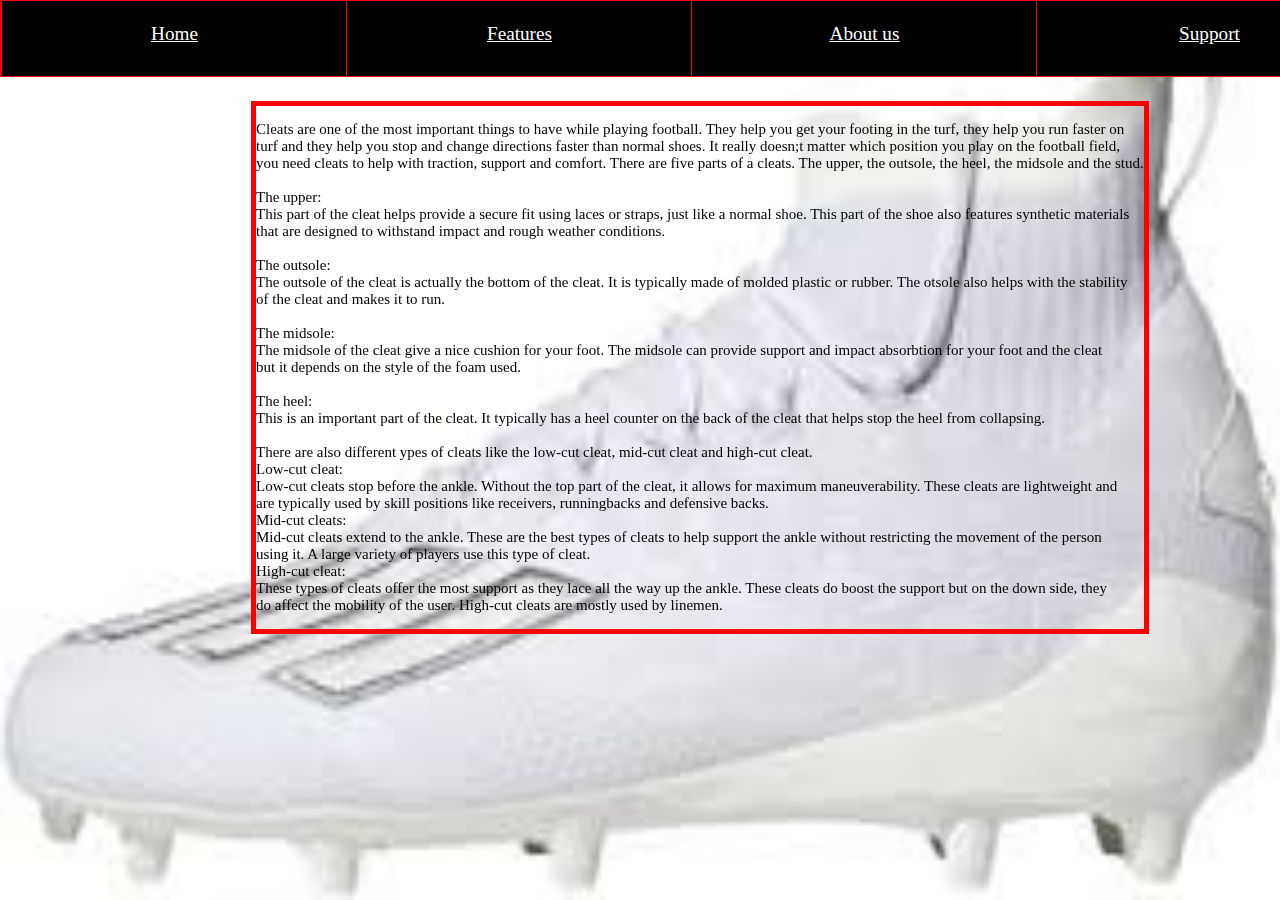
<file: cleats.html>
<!DOCTYPE html>
<head>
    <title>Design Project:Football</title>
    <meta name="description" content="An HTML basic: boilerplate">
    <meta name="author" content="Logan">
    <link rel="stylesheet" href="cleats.css">

</head>

<body>

    <div class="nav">
     <div class="home">
        <a href="index.html">Home</a> 
        
        </div>
     <div class="feature">
         <a href="Features.html">Features</a> 
        </div>
     <div class="about">
         <a href="about.html">About us</a> 
        </div>
     <div class=support>
        <a href="support.html">Support</a>
    </div>
    <div class="info"><p> Cleats are one of the most important things to have while playing football. They help you get your footing in the turf, they help you run faster on <br> turf and 
    they help you stop and change directions faster than normal shoes. It really doesn;t matter which position you play on the football field, <br> you need cleats to help with traction,
     support and comfort. There are five parts of a cleats. The upper, the outsole, the heel, the midsole and the stud. <br><br>
    The upper: <br>
This part of the cleat helps provide a secure fit using laces or straps, just like a normal shoe. This part of the shoe also features synthetic materials <br> that are designed to withstand 
impact and rough weather conditions. <br><br>
The outsole: <br>
The outsole of the cleat is actually the bottom of the cleat. It is typically made of molded plastic or rubber. The otsole also helps with the stability <br> of the cleat and makes it
to run. <br><br>
The midsole: <br>
The midsole of the cleat give a nice cushion for your foot. The midsole can provide support and impact absorbtion for your foot and the cleat <br> but it depends on the style of the foam used. <br><br>
The heel: <br>
This is an important part of the cleat. It typically has a heel counter on the back of the cleat that helps stop the heel from collapsing. <br><br>
There are also different ypes of cleats like the low-cut cleat, mid-cut cleat and high-cut cleat. <br>
Low-cut cleat: <br>
Low-cut cleats stop before the ankle. Without the top part of the cleat, it allows for maximum maneuverability. These cleats are lightweight and <br>
are typically used by skill positions like receivers, runningbacks and defensive backs. <br>
Mid-cut cleats: <br>
Mid-cut cleats extend to the ankle. These are the best types of cleats to help support the ankle without restricting the movement of the person <br>
 using it. A large variety of players use this type of cleat. <br>
High-cut cleat: <br>
These types of cleats offer the most support as they lace all the way up the ankle. These cleats do boost the support but on the down side, they <br>
do affect the mobility of the user. High-cut cleats are mostly used by linemen.  </p></div>

</body>
</file>
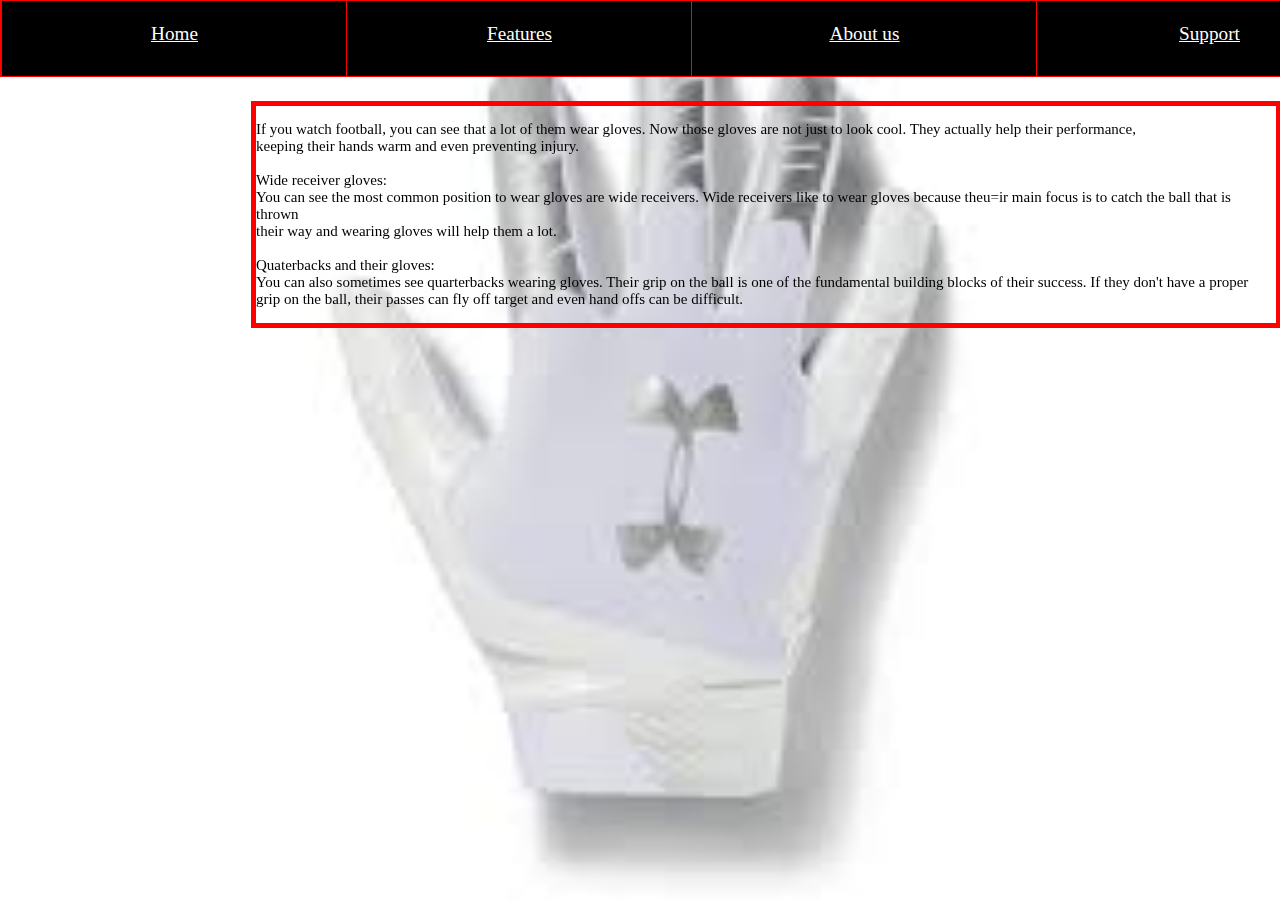
<file: gloves.html>
<!DOCTYPE html>
<head>
    <title>Design Project:Football</title>
    <meta name="description" content="An HTML basic: boilerplate">
    <meta name="author" content="Logan">
    <link rel="stylesheet" href="gloves.css">

</head>

<body>

    <div class="nav">
     <div class="home">
        <a href="index.html">Home</a> 
        
        </div>
     <div class="feature">
         <a href="Features.html">Features</a> 
        </div>
     <div class="about">
         <a href="about.html">About us</a> 
        </div>
     <div class=support>
        <a href="support.html">Support</a>
    </div>
    <div class="info"><p> If you watch football, you can see that a lot of them wear gloves. Now those gloves are not just to look cool. They actually help their performance, <br>
    keeping their hands warm and even preventing injury. <br><br>
Wide receiver gloves: <br>
You can see the most common position to wear gloves are wide receivers. Wide receivers like to wear gloves because theu=ir main focus is to catch the ball that is thrown <br> 
their way and wearing gloves will help them a lot. <br><br>
Quaterbacks and their gloves: <br>
You can also sometimes see quarterbacks wearing gloves. Their grip on the ball is one of the fundamental building blocks of their success. If they don't have a proper <br> grip on the ball, their passes can fly off target and even hand offs can be difficult.  </p></div>
</body>
</file>
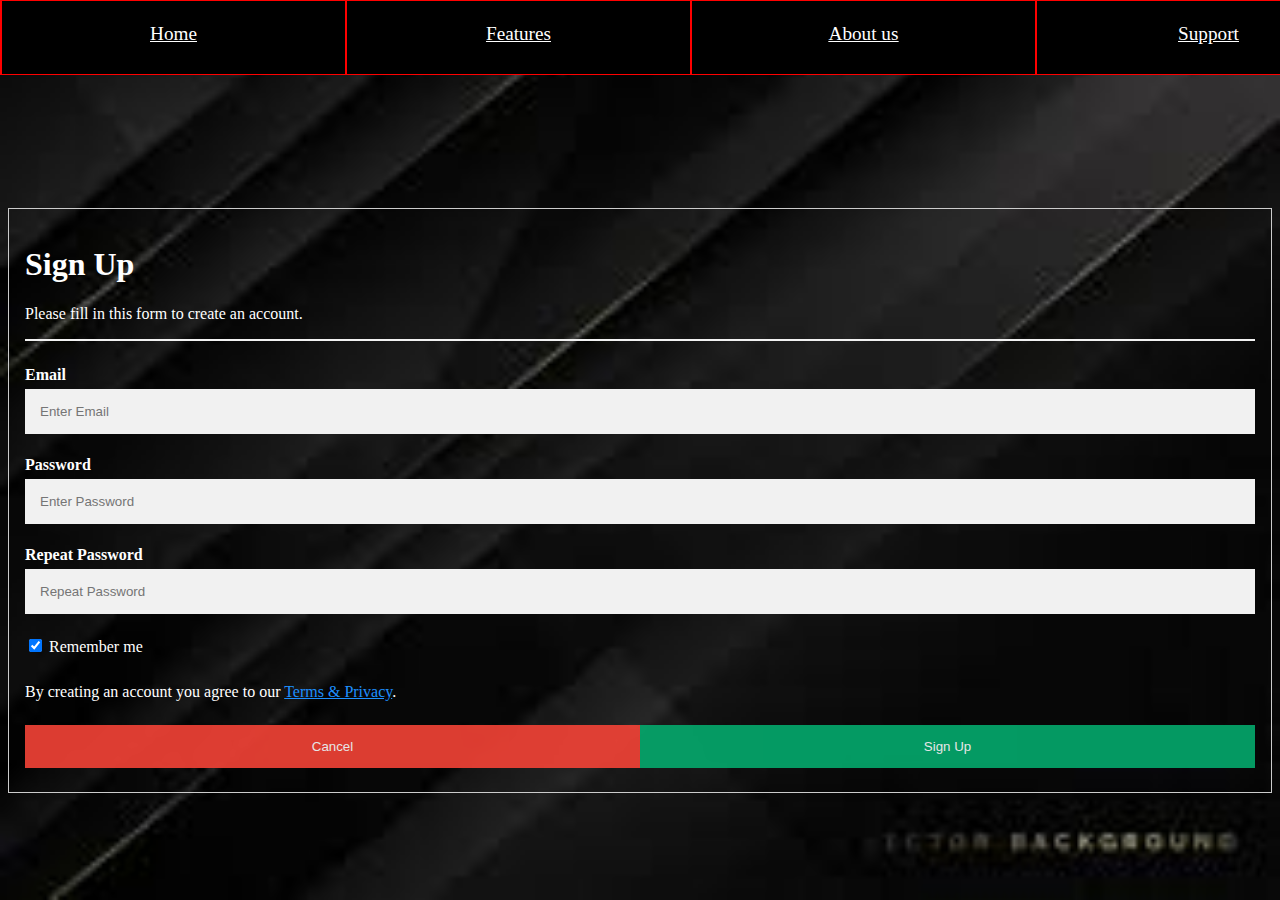
<file: signup.html>
<!DOCTYPE html>
<head>
    <title>Design Project:Football</title>
    <meta name="description" content="An HTML basic: boilerplate">
    <meta name="author" content="Logan">
    <link rel="stylesheet" href="signup.css">
</head>

<body>
    <div class="nav">
     <div class="home">
        <a href="index.html">Home</a> 
        
        </div>
     <div class="feature">
         <a href="Features.html">Features</a> 
        </div>
     <div class="about">
         <a href="about.html">About us</a> 
        </div>
     <div class=support>
        <a href="Support">Support</a>
    </div>
    </div>
    <form action="action_page.php" style="border:1px solid #ccc">
        <div class="container">
          <h1>Sign Up</h1>
          <p>Please fill in this form to create an account.</p>
          <hr>
      
          <label for="email"><b>Email</b></label>
          <input type="text" placeholder="Enter Email" name="email" required>
      
          <label for="psw"><b>Password</b></label>
          <input type="password" placeholder="Enter Password" name="psw" required>
      
          <label for="psw-repeat"><b>Repeat Password</b></label>
          <input type="password" placeholder="Repeat Password" name="psw-repeat" required>
      
          <label>
            <input type="checkbox" checked="checked" name="remember" style="margin-bottom:15px"> Remember me
          </label>
      
          <p>By creating an account you agree to our <a href="#" style="color:dodgerblue">Terms & Privacy</a>.</p>
      
          <div class="clearfix">
            <button type="button" class="cancelbtn">Cancel</button>
            <button type="submit" class="signupbtn">Sign Up</button>
          </div>
        </div>
      </form>
</body>
</file>
<file: cleats.css>
body {
    background-image: url("[data-uri]");
    background-repeat: no-repeat;
    background-attachment:fixed;
    background-size: 100% 100%;
    background-position: center bottom;
    position: relative;
    top: 200px;
    z-index: 1;
    
    
}

  

.nav {
    background-color: black;
    border: 1px solid red;
    height: 75px;
    width: 100%;
    position: fixed;
    top: 0px;
    margin: 0px;
    left: 0px;
    color: white;
    z-index: 2;
}

.home {
   background-color: black;
    border: 1px solid red;
    height: 75px;
    width: 345px;
    position: fixed;
    top: 0px;
    margin: 0px;
    color: white;
    z-index: 3;
    font-size: larger;
    text-align: center;
    line-height: 65px;
    text-decoration-line: underline;
    
}

.feature {
    background-color: black;
    border: 1px solid red;
    height: 75px;
    width: 345px;
    position: fixed;
    left: 346px;
    top: 0px;
    margin: 0px;
    z-index: 3;
    font-size: larger;
    text-align: center;
    line-height: 65px;
    text-decoration-line: underline;
}

.about {
    background-color: black;
    border: 1px solid red;
    height: 75px;
    width: 345px;
    position: fixed;
    left: 691px;
    top: 0px;
    margin: 0px;
    color: white;
    z-index: 3;
    font-size: larger;
    text-align: center;
    line-height: 65px;
    text-decoration-line: underline;
    
}


.support {
    background-color: black;
    border: 1px solid red;
    height: 75px;
    width: 345px;
    position: fixed;
    left: 1036px;
    top: 0px;
    margin: 0px;
    color: white;
    z-index: 3;
    font-size: larger;
    text-align: center;
    line-height: 65px;
    text-decoration-line: underline;
}
a:hover, a:active {
    color: red;
}

a:link {
    color: white;
}


.info {
    border: 5px solid red;
    position: absolute;
    top: 100px;
    color: black;
    width: fit-content;
    height: fit-content;
    left: 250px;
    font-size: 15px;
}
</file>
<file: gloves.css>
body {
    background-image: url("[data-uri]");
    background-repeat: no-repeat;
    background-attachment:fixed;
    background-size: 100% 100%;
    background-position: center bottom;
    position: relative;
    top: 200px;
    z-index: 1;
    margin: 0px;
    overflow-y: scroll;
    
}

  

.nav {
    background-color: black;
    border: 1px solid red;
    height: 75px;
    width: 100%;
    position: fixed;
    top: 0px;
    margin: 0px;
    left: 0px;
    color: white;
    z-index: 2;
}

.home {
   background-color: black;
    border: 1px solid red;
    height: 75px;
    width: 345px;
    position: fixed;
    top: 0px;
    margin: 0px;
    color: white;
    z-index: 3;
    font-size: larger;
    text-align: center;
    line-height: 65px;
    text-decoration-line: underline;
    
}

.feature {
    background-color: black;
    border: 1px solid red;
    height: 75px;
    width: 345px;
    position: fixed;
    left: 346px;
    top: 0px;
    margin: 0px;
    z-index: 3;
    font-size: larger;
    text-align: center;
    line-height: 65px;
    text-decoration-line: underline;
}

.about {
    background-color: black;
    border: 1px solid red;
    height: 75px;
    width: 345px;
    position: fixed;
    left: 691px;
    top: 0px;
    margin: 0px;
    color: white;
    z-index: 3;
    font-size: larger;
    text-align: center;
    line-height: 65px;
    text-decoration-line: underline;
    
}


.support {
    background-color: black;
    border: 1px solid red;
    height: 75px;
    width: 345px;
    position: fixed;
    left: 1036px;
    top: 0px;
    margin: 0px;
    color: white;
    z-index: 3;
    font-size: larger;
    text-align: center;
    line-height: 65px;
    text-decoration-line: underline;
}
a:hover, a:active {
    color: red;
}

a:link {
    color: white;
}


.info {
    border: 5px solid red;
    position: absolute;
    top: 100px;
    color: black;
    width: fit-content;
    height: fit-content;
    left: 250px;
    font-size: 15px;
}
</file>
<file: signup.css>
body {
    background-image: url("[data-uri]");
    background-repeat: no-repeat;
    background-attachment:fixed;
    background-size: 100% 100%;
    background-position: center bottom;
    position: relative;
    top: 200px;
    z-index: 1;
}

.nav {
    background-color: black;
    border: 1px solid red;
    height: 75px;
    width: 100%;
    position: fixed;
    top: 0px;
    margin: 0px;
    left: 0px;
    color: white;
    z-index: 2;
}


.home {
   background-color: black;
    border: 1px solid red;
    height: 75px;
    width: 345px;
    position: fixed;
    top: 0px;
    margin: 0px;
    color: white;
    z-index: 3;
    font-size: larger;
    text-align: center;
    line-height: 65px;
    text-decoration-line: underline;
    
    
    
}

.feature {
    background-color: black;
    border: 1px solid red;
    height: 75px;
    width: 345px;
    position: fixed;
    left: 346px;
    top: 0px;
    margin: 0px;
    color: white;
    z-index: 3;
    font-size: larger;
    text-align: center;
    line-height: 65px;
    text-decoration-line: underline;
}

.about {
    background-color: black;
    border: 1px solid red;
    height: 75px;
    width: 345px;
    position: fixed;
    left: 691px;
    top: 0px;
    margin: 0px;
    color: white;
    z-index: 3;
    font-size: larger;
    text-align: center;
    line-height: 65px;
    text-decoration-line: underline;
    
}


.support {
    background-color: black;
    border: 1px solid red;
    height: 75px;
    width: 345px;
    position: fixed;
    left: 1036px;
    top: 0px;
    margin: 0px;
    color: white;
    z-index: 3;
    font-size: larger;
    text-align: center;
    line-height: 65px;
    text-decoration-line: underline;
}

* {box-sizing: border-box}

/* Full-width input fields */
  input[type=text], input[type=password] {
  width: 100%;
  padding: 15px;
  margin: 5px 0 22px 0;
  display: inline-block;
  border: none;
  background: #f1f1f1;
}

input[type=text]:focus, input[type=password]:focus {
  background-color: #ddd;
  outline: none;
}

hr {
  border: 1px solid #f1f1f1;
  margin-bottom: 25px;
}

/* Set a style for all buttons */
button {
  background-color: #04AA6D;
  color: white;
  padding: 14px 20px;
  margin: 8px 0;
  border: none;
  cursor: pointer;
  width: 100%;
  opacity: 0.9;
}

button:hover {
  opacity:1;
}

/* Extra styles for the cancel button */
.cancelbtn {
  padding: 14px 20px;
  background-color: #f44336;
}

/* Float cancel and signup buttons and add an equal width */
.cancelbtn, .signupbtn {
  float: left;
  width: 50%;
}

/* Add padding to container elements */
.container {
  padding: 16px;
  color: white;
}

/* Clear floats */
.clearfix::after {
  content: "";
  clear: both;
  display: table;
}

/* Change styles for cancel button and signup button on extra small screens */
@media screen and (max-width: 300px) {
  .cancelbtn, .signupbtn {
    width: 100%;
  }
}

a:hover, a:active {
    color: red;
}

a:link {
    color: white;
}
</file>
